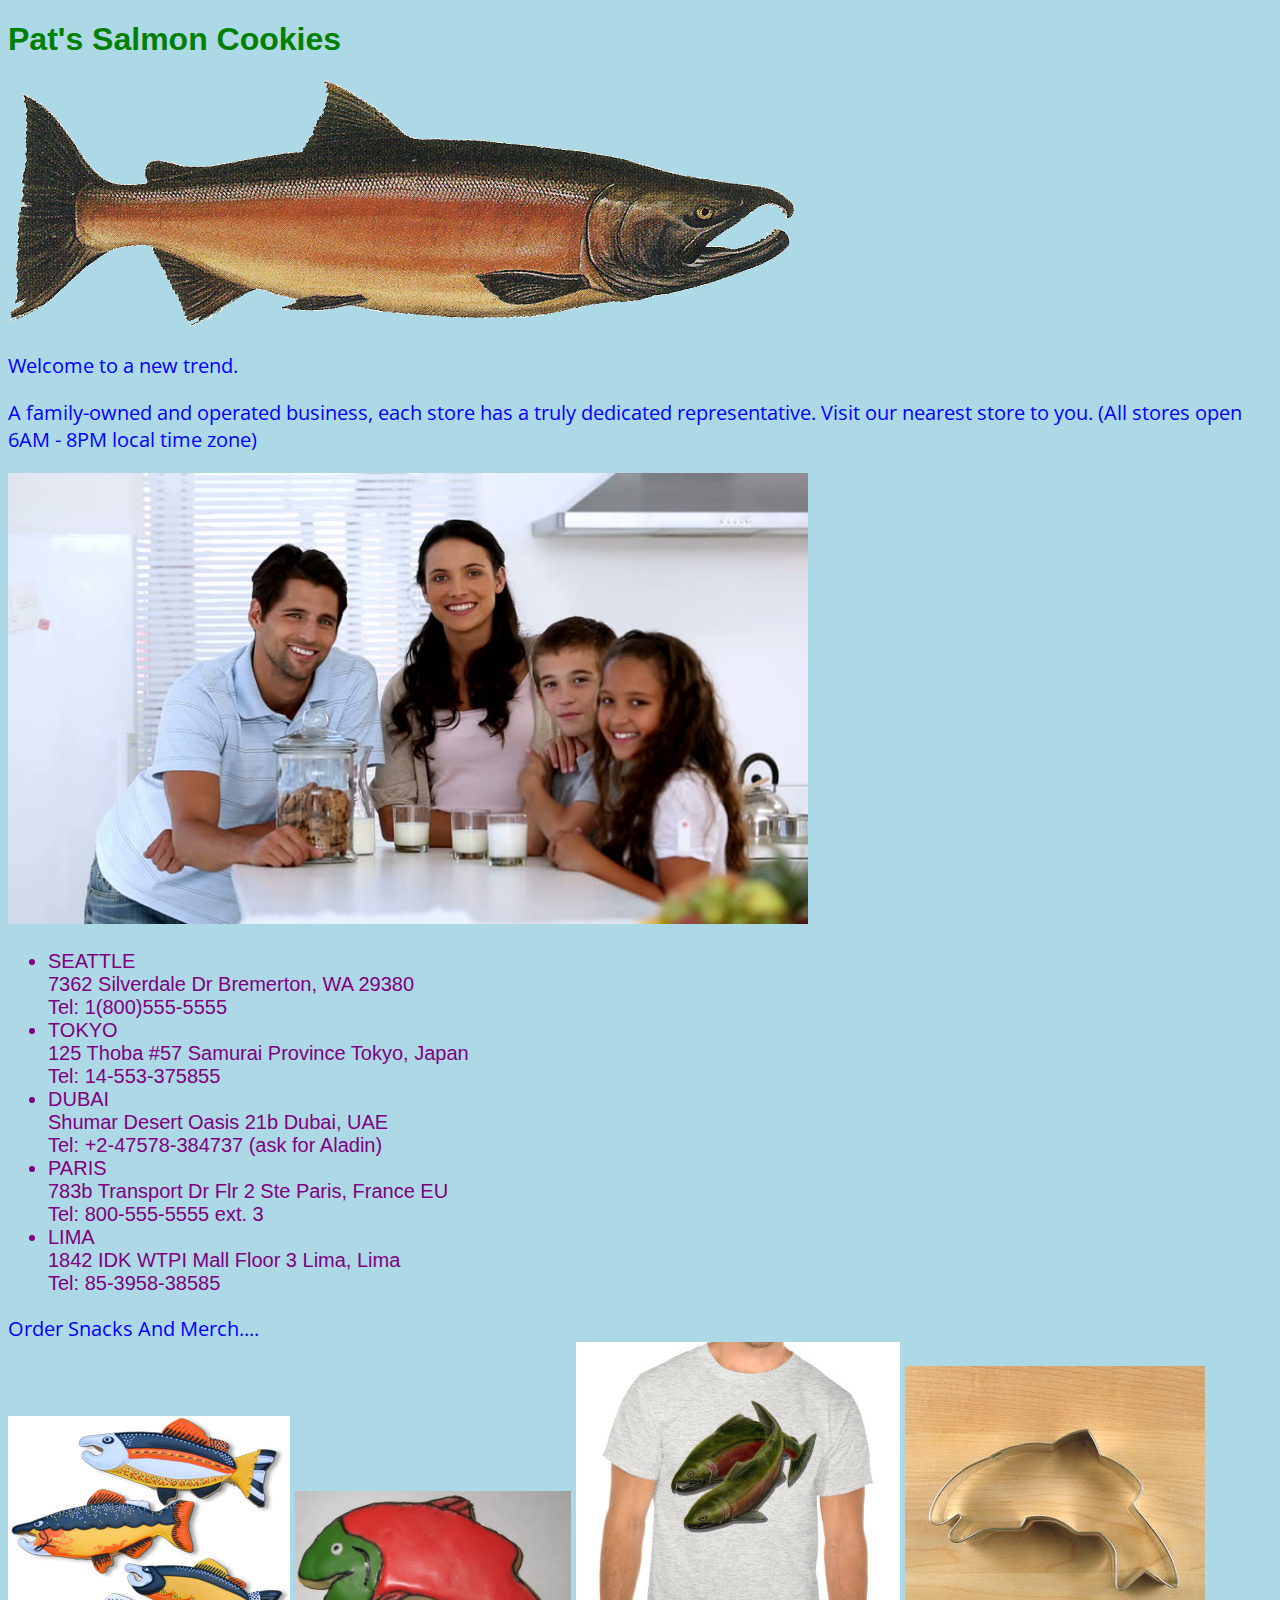
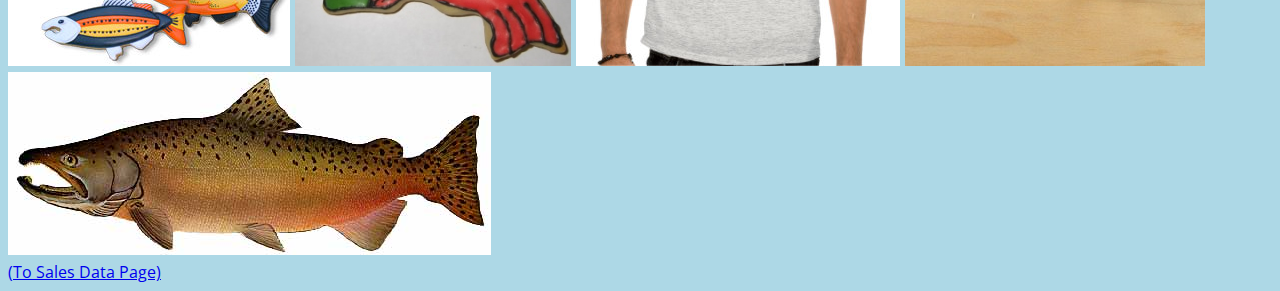
<file: index.html>
<!DOCTYPE html>
<html lang="en">

<head>
  <meta charset="UTF-8">
  <meta http-equiv="X-UA-Compatible" content="IE=edge">
  <meta name="viewport" content="width=device-width, initial-scale=1.0">
  <title>Document</title>
  <link rel="reset-css" href="css/reset.css">
  <link rel="stylesheet" href="css/style.css">
  <link rel="preconnect" href="https://fonts.googleapis.com">
  <link rel="preconnect" href="https://fonts.gstatic.com" crossorigin>
  <link href="https://fonts.googleapis.com/css2?family=Open+Sans&display=swap" rel="stylesheet">
</head>

<body>
  <header></header>
  <main>
    <h1>Pat's Salmon Cookies</h1>
    <p>
    <article>
      <section>
    <img src="img/salmon.png">
    </section>
  </article)>
    <article>
    </p>
    <section>
      Welcome to a new trend.
      <p>
        A family-owned and operated business, each store has a truly dedicated representative. Visit our nearest store
        to you. (All stores open 6AM - 8PM local time zone)
      </p>
      </section>
    </article>
    <article>
      <section>
      <img id="family-img" src="img/family.jpg">
      </section>
    </article>
    <article id = "locations">
      <ul>
        <li>
          <section>
            SEATTLE
            <div>7362 Silverdale Dr
              Bremerton, WA 29380
            </div>
            <div>Tel: 1(800)555-5555</div>
          </section>
        </li>
        <li>
          <section>
            TOKYO
            <div>
              125 Thoba #57
              Samurai Province
              Tokyo, Japan
            </div>
            <div>Tel: 14-553-375855</div>
          </section>
        </li>
        <li>
          <section>
            DUBAI
            <div>
              Shumar Desert
              Oasis 21b
              Dubai, UAE
            </div>
            <div>Tel: +2-47578-384737 (ask for Aladin)</div>
          </section>
        </li>
        <li>
          <section>
            PARIS

            <div>
              783b Transport Dr
              Flr 2 Ste
              Paris, France EU
            </div>
            <div>Tel: 800-555-5555 ext. 3</div>
          </section>
        </li>
        <li>
          <section>
            LIMA
            <div>
              1842 IDK WTPI
              Mall Floor 3
              Lima, Lima
            </div>
            <div>Tel: 85-3958-38585</div>
          </section>
        </li>
      </ul>
    </article>

    <article>
      Order Snacks And Merch....
      <section>
        <img id="fish" src="img/fish.jpg">
        <img id="frosted-cookie" src="img/frosted-cookie.jpg">
        <img id="shirt" src="img/shirt.jpg">
        <img id="cutter" src="img/cutter.jpeg">
        <img id="chinook" src="img/chinook.jpg">
      </section>
    </article>





  </main>

  <footer> <a href="sales.html">(To Sales Data Page)</a>
  </footer>

</body>

</html>
</file>
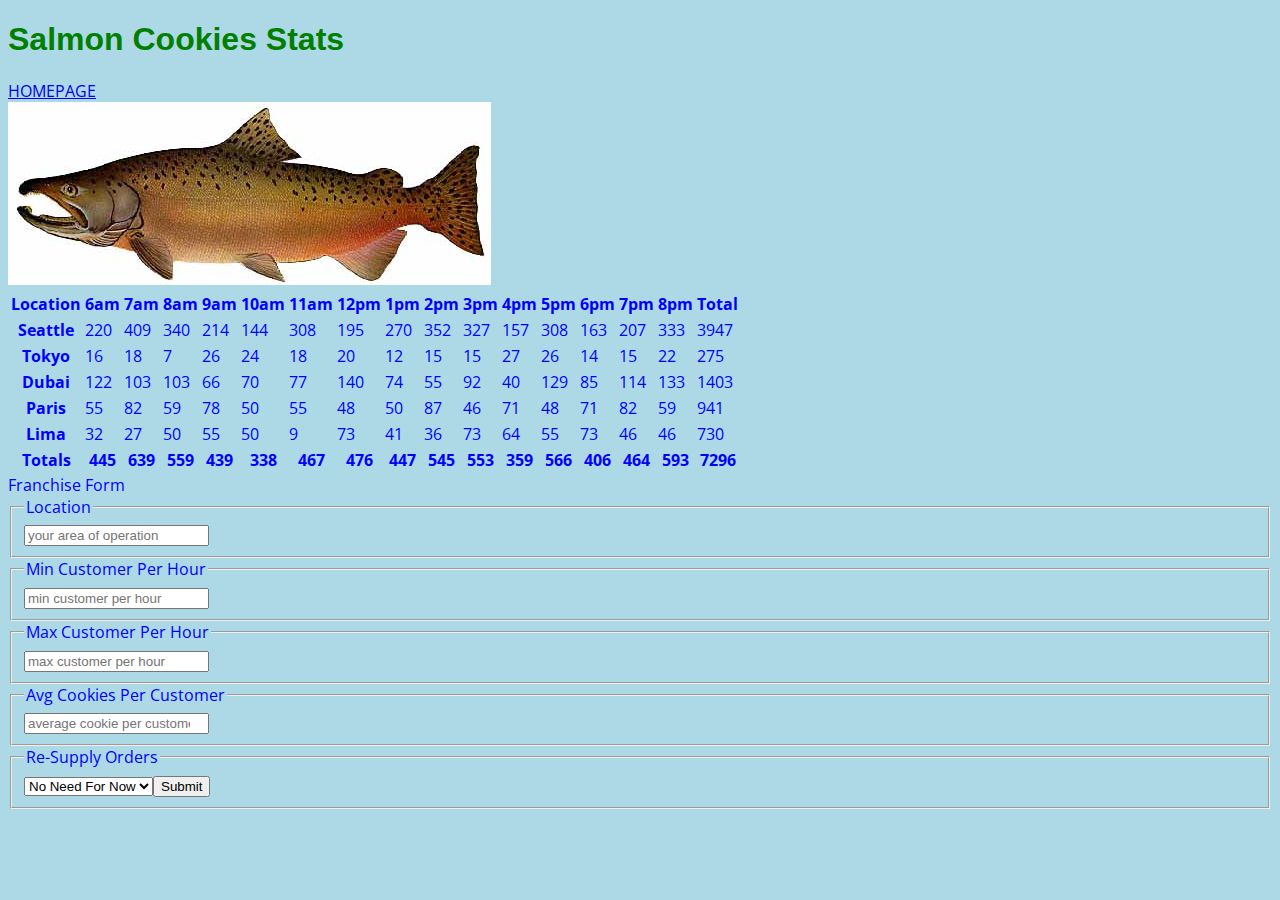
<file: sales.html>
<!DOCTYPE html>
<html lang="en">
<head>
  <meta charset="UTF-8">
  <meta http-equiv="X-UA-Compatible" content="IE=edge">
  <meta name="viewport" content="width=device-width, initial-scale=1.0">
  <title>Document</title>
  <link rel="rese-css" href = "css/reset.css">
  <link rel="stylesheet" href = "css/style-sales.css">
  <link rel="preconnect" href="https://fonts.googleapis.com">
<link rel="preconnect" href="https://fonts.gstatic.com" crossorigin>
<link href="https://fonts.googleapis.com/css2?family=Open+Sans&display=swap" rel="stylesheet">
</head>
<body>
  <header></header>
  <main>
    <h1>Salmon Cookies Stats</h1>
    <a href = "index.html">HOMEPAGE</a>
    
    <article>
    <img id="chinook" src="img/chinook.jpg">
  </article> 
  <article>
    <section id = "salmon-cookies-profile"></section>
</article>
<table id = "stats"></table>
<form id = "franchForm">Franchise Form
  <fieldset>
    <legend>Location</legend>
    <label for = "location"></label>
     <input id = "location" placeholder = "your area of operation" type="text" name="location">
  </fieldset>
  <fieldset>
    <legend>Min Customer Per Hour</legend>
    <label for = "minCust"></label>
     <input id = "minCust" placeholder = "min customer per hour" type="number" name="minCust">
  </fieldset>
  
  <fieldset>
    <legend>Max Customer Per Hour</legend>
    <label for = "maxCust"></label>
     <input id = "maxCust" placeholder = "max customer per hour" type="number" name="maxCust">
  </fieldset>

  <fieldset>
    <legend>Avg Cookies Per Customer</legend>
    <label for = "avgCookiePerPerson"></label>
     <input id = "avgCookiePerPerson" placeholder = "average cookie per customer" type="number" name="avgCookiesBought">
  </fieldset>

  <fieldset>
    <legend>Re-Supply Orders</legend>
    <label for = "supplyOrderr"></label>
     <select id = "supplyOrder" name="supplyOrder">
      <option value="noNeedForNow">No Need For Now</option>
      <option value="ingredients">Ingredients</option>
      <option value="merchandise">Merchandise</option>
  </fieldset>
 
  <input type="submit" value ="Submit">
 
  </form>
  </main>
  <footer>
    <script src="js/app.js"></script>
  </footer>
</body>
</html>
</file>
<file: css/style.css>
h1, h2, h3, h4, h5, h6 {
  font-family: sans-serif;
  color: green;
}

article {
font-size: 20px;

}

#locations {
 
}

#family-img {
width: 800px;

}


ul {
  font-family: sans-serif, Arial, Helvetica;
  color: purple;
}

body { 
   color: blue;
   background-color: lightblue;
   font-family: 'Open Sans', sans-serif;
}
</file>
<file: css/style-sales.css>
h1, h2, h3, h4, h5, h6 {
  font-family: sans-serif;
  color: green;
}

ul {
  font-family: sans-serif, Arial, Helvetica;
  color: purple;
}

body { 
 
   color: blue;
   background-color: lightblue;
   font-family: 'Open Sans', sans-serif;
}
</file>
